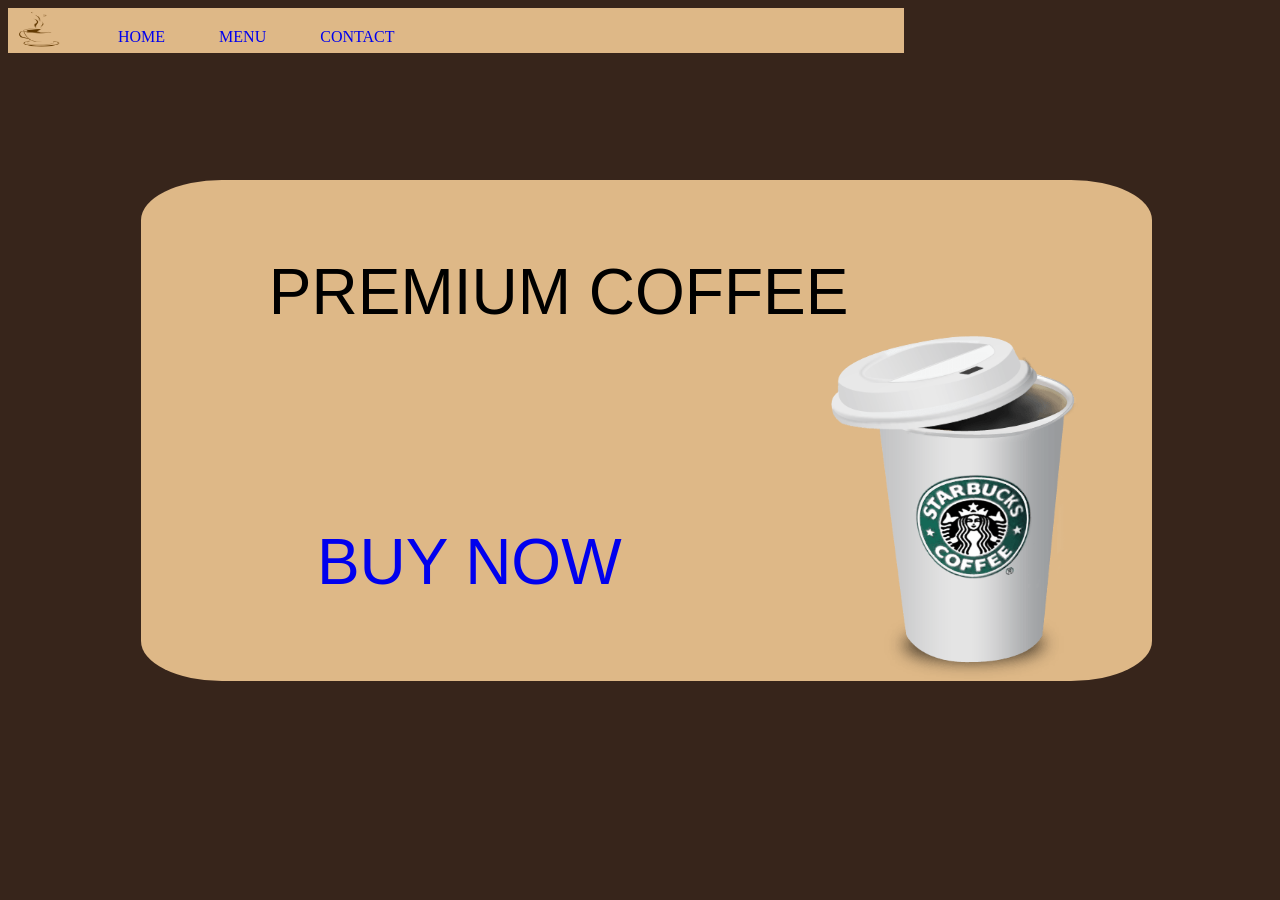
<file: index.html>
<!DOCTYPE html>
<html lang="en">
  <head>
    <meta charset="UTF-8" />
    <meta name="viewport" content="width=device-width, initial-scale=1.0" />
    <title>Z's COFFEE SHOP</title>
    <link rel="stylesheet" href="./coffee.css" />
    <link rel="stylesheet" href="./responsive.css" />
  </head>
  <body>
    <div>
      <img
        src="./icon/—Pngtree—hand drawn coffee hot silhouette_5566501.png"
        alt="coffee logo"
        class="logo"
      />
    </div>
    <div class="nav">
      <a href="MAIN.html" class="nav1">HOME</a>
      <a href="MENU.html" class="nav2">MENU</a>
      <a href="CONTACT.html" class="nav3">CONTACT</a>
    </div>
    <div class="mid">
      <a href="MENU.html"
        ><img src="./icon/pngwing.com.png" alt="starbucks" class="logo2" />
      </a>
      <p class="premium">PREMIUM COFFEE</p>
    </div>
    <div class="buynow">
      <a href="MENU.html"><p>BUY NOW</p></a>
    </div>
  </body>
</html>
</file>
<file: coffee.css>
* {
  background-color: #37251b;
}

a:hover {
  background-color: beige;
  border-radius: 5px;
  padding: 5px;
}

.nav1 {
  text-decoration: none;
  position: relative;
  left: 130px;
  top: 20px;
  background-color: burlywood;
}
.nav2 {
  text-decoration: none;
  position: relative;
  left: 180px;
  top: 20px;
  background-color: burlywood;
}

.nav3 {
  text-decoration: none;
  position: relative;
  left: 230px;
  top: 20px;
  background-color: burlywood;
}

.logo {
  width: 10%;
  background-color: burlywood;
  position: fixed;
  padding-right: 65%;
}

.menuicon {
  width: 6%;
  position: absolute;
  left: 91%;
  top: 3%;
}

p {
  width: 56%;
  line-height: 10%;
  z-index: 2;
  position: absolute;
  top: 25%;
  left: 21%;
  font-family: Verdana, Geneva, Tahoma, sans-serif;
  font-size: 5vw;
  background-color: burlywood;
}

.logo2 {
  width: 30%;
  height: 60%;
  background-color: burlywood;
  position: absolute;
  top: 20%;
  left: 11%;
  padding-left: 49%;
  padding-top: 11%;
  z-index: 1;
  border-radius: 8%;
}

.buynow {
  width: 56%;
  line-height: 10%;
  position: absolute;
  top: 60%;
  left: 13%;
  z-index: 3;
  background-color: burlywood;
  font-size: 3vw;
}
</file>
<file: responsive.css>
@media (min-width: 576px) {
  .logo {
    width: 5%;
    height: 5%;
  }
  .logo2 {
    width: 30%;
    height: 40%;
  }
  .buynow {
    width: 56%;
    line-height: 10%;
    position: absolute;
    top: 55%;
    left: 13%;
  }
  .nav1 {
    text-decoration: none;
    position: relative;
    left: 110px;
    top: 20px;
    background-color: burlywood;
  }
  .nav2 {
    text-decoration: none;
    position: relative;
    left: 160px;
    top: 20px;
    background-color: burlywood;
  }

  .nav3 {
    text-decoration: none;
    position: relative;
    left: 210px;
    top: 20px;
    background-color: burlywood;
  }
}

@media only screen and (device-width: 375px) and (device-height: 812px) and (-webkit-device-pixel-ratio: 3) {
  .logo {
    width: 10%;
    height: 5%;
  }
  .logo2 {
    width: 30%;
    height: 20%;
  }
  .buynow {
    width: 56%;
    line-height: 10%;
    position: absolute;
    top: 37%;
    left: 13%;
  }
  .premium {
    position: absolute;
    top: 180px;
  }
  .nav1 {
    text-decoration: none;
    position: relative;
    left: 60px;
    top: 12px;
    background-color: burlywood;
    font-size: 13px;
  }
  .nav2 {
    text-decoration: none;
    position: relative;
    left: 90px;
    top: 12px;
    background-color: burlywood;
    font-size: 13px;
  }

  .nav3 {
    text-decoration: none;
    position: relative;
    left: 120px;
    top: 12px;
    background-color: burlywood;
    font-size: 13px;
  }
}
</file>
